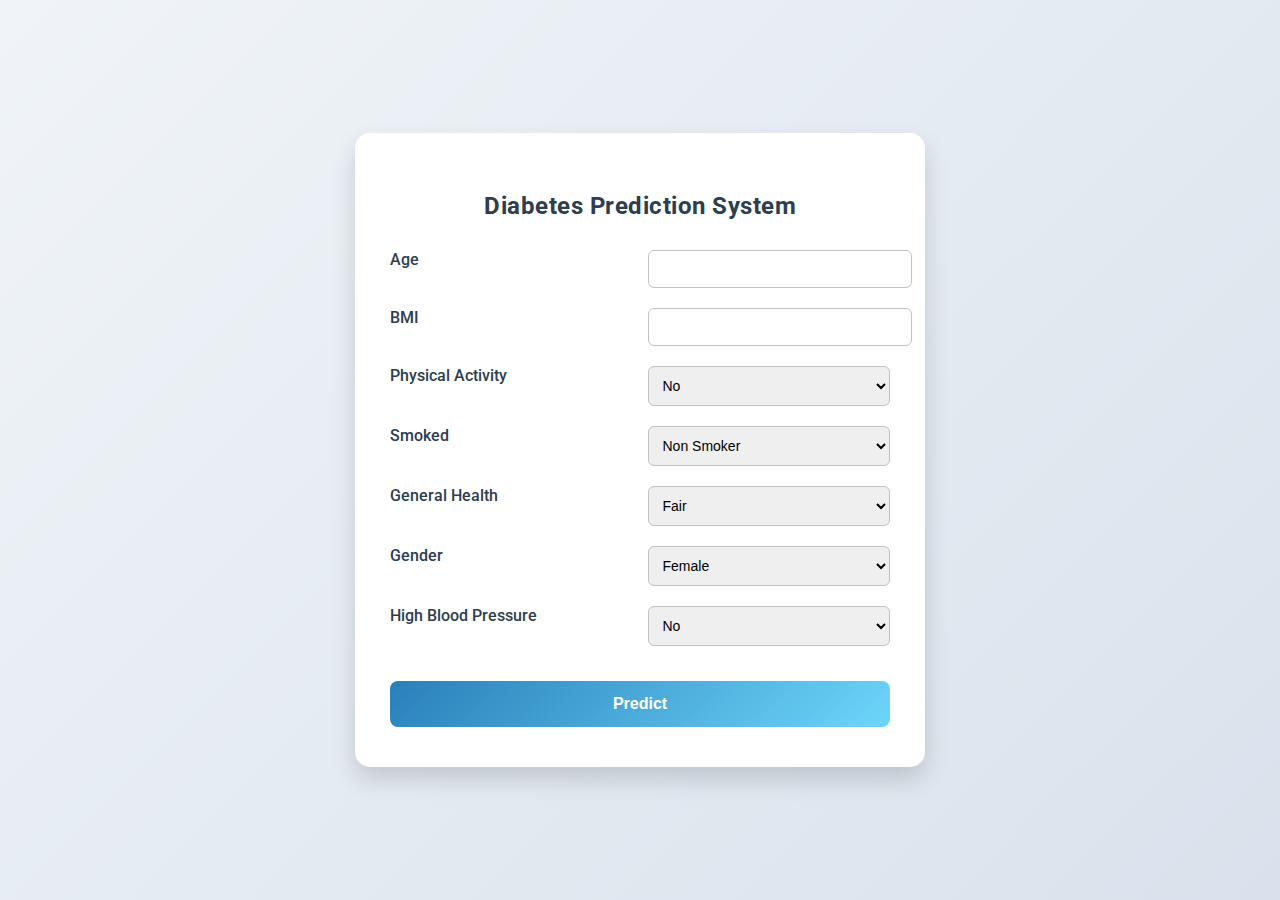
<file: templates/index.html>
<!DOCTYPE html>
<html>
<head>
    <title>Diabetes Prediction</title>
    <link rel="stylesheet" href="/static/style.css">
</head>
<body>

<div class="container">
    <h2>Diabetes Prediction System</h2>

    <form action="/predict" method="POST">

        <label>Age</label>
        <input type="number" step="0.1" name="Age" required>

        <label>BMI</label>
        <input type="number" step="0.1" name="BMI" required>

        <label>Physical Activity</label>
        <select name="Physical_Activity">
            <option value="0">No</option>
            <option value="1">Yes</option>
        </select>

        <label>Smoked</label>
        <select name="Smoked">
            <option value="0">Non Smoker</option>
            <option value="1">Smoker</option>
        </select>

        <label>General Health</label>
        <select name="GeneralHealth">
            <option value="Fair">Fair</option>
            <option value="Good">Good</option>
            <option value="Poor">Poor</option>
            <option value="VeryGood">Very Good</option>
        </select>

        <label>Gender</label>
        <select name="Gender">
            <option value="0">Female</option>
            <option value="1">Male</option>
        </select>

        <label>High Blood Pressure</label>
        <select name="HighBP">
            <option value="0">No</option>
            <option value="1">Yes</option>
        </select>

        

        <button type="submit">Predict</button>
    </form>
</div>

</body>
</html>
</file>
<file: static/style.css>
/* Google Fonts */
@import url('https://fonts.googleapis.com/css2?family=Roboto:wght@300;400;500;700&display=swap');

/* Body */
body {
    font-family: 'Roboto', sans-serif;
    background: linear-gradient(135deg, #f0f4f8, #d9e2ec);
    margin: 0;
    padding: 0;
    display: flex;
    justify-content: center;
    align-items: center;
    min-height: 100vh;
}

/* Container */
.container {
    background-color: #ffffff;
    padding: 40px 35px;
    border-radius: 15px;
    box-shadow: 0 12px 25px rgba(0,0,0,0.15);
    width: 500px;
    max-width: 95%;
    animation: fadeIn 0.6s ease-in-out;
}

/* Fade-in */
@keyframes fadeIn {
    from {opacity: 0; transform: translateY(20px);}
    to {opacity: 1; transform: translateY(0);}
}

/* Heading */
h2 {
    text-align: center;
    color: #2c3e50;
    font-weight: 700;
    margin-bottom: 30px;
    letter-spacing: 0.5px;
}

/* Form two-column grid */
form {
    display: grid;
    grid-template-columns: 1fr 1fr;
    gap: 20px 15px;
}

label {
    font-weight: 500;
    color: #2c3e50;
    display: block;
    margin-bottom: 5px;
}

input, select {
    width: 100%;
    padding: 10px;
    font-size: 14px;
    border-radius: 6px;
    border: 1px solid #bdc3c7;
    outline: none;
    transition: all 0.3s;
}

input:focus, select:focus {
    border-color: #2980b9;
    box-shadow: 0 0 6px rgba(41,128,185,0.3);
}

/* Full width button (spanning 2 columns) */
button {
    grid-column: span 2;
    margin-top: 15px;
    padding: 14px;
    font-size: 16px;
    font-weight: 600;
    color: white;
    border: none;
    border-radius: 8px;
    cursor: pointer;
    background: linear-gradient(135deg, #2980b9, #6dd5fa);
    transition: all 0.3s;
}

button:hover {
    transform: scale(1.03);
    box-shadow: 0 6px 15px rgba(0,0,0,0.2);
}

/* Result Box */
.result-box {
    background-color: #ffffff;
    padding: 30px;
    border-radius: 15px;
    box-shadow: 0 10px 25px rgba(0,0,0,0.15);
    width: 450px;
    max-width: 95%;
    text-align: center;
    animation: fadeIn 0.6s ease-in-out;
}

.result-box h2 {
    color: #2c3e50;
    margin-bottom: 25px;
}

.result-badge {
    font-weight: 600;
    font-size: 20px;
    padding: 12px 20px;
    border-radius: 25px;
    display: inline-block;
    margin-bottom: 20px;
    box-shadow: 0 4px 10px rgba(0,0,0,0.1);
}

.result-badge.diabetic {
    background-color: #ffcccc;
    color: #c0392b;
}

.result-badge.non-diabetic {
    background-color: #c8f7c5;
    color: #27ae60;
}

/* Back Button */
a.back-btn {
    display: inline-block;
    margin-top: 15px;
    padding: 10px 20px;
    border-radius: 8px;
    text-decoration: none;
    color: white;
    background: #2980b9;
    font-weight: 500;
    transition: all 0.3s;
}

a.back-btn:hover {
    background: #1c5980;
    transform: scale(1.02);
}

/* Responsive layout */
@media screen and (max-width: 600px) {
    form {
        grid-template-columns: 1fr;
    }

    button {
        grid-column: span 1;
    }
}
</file>
